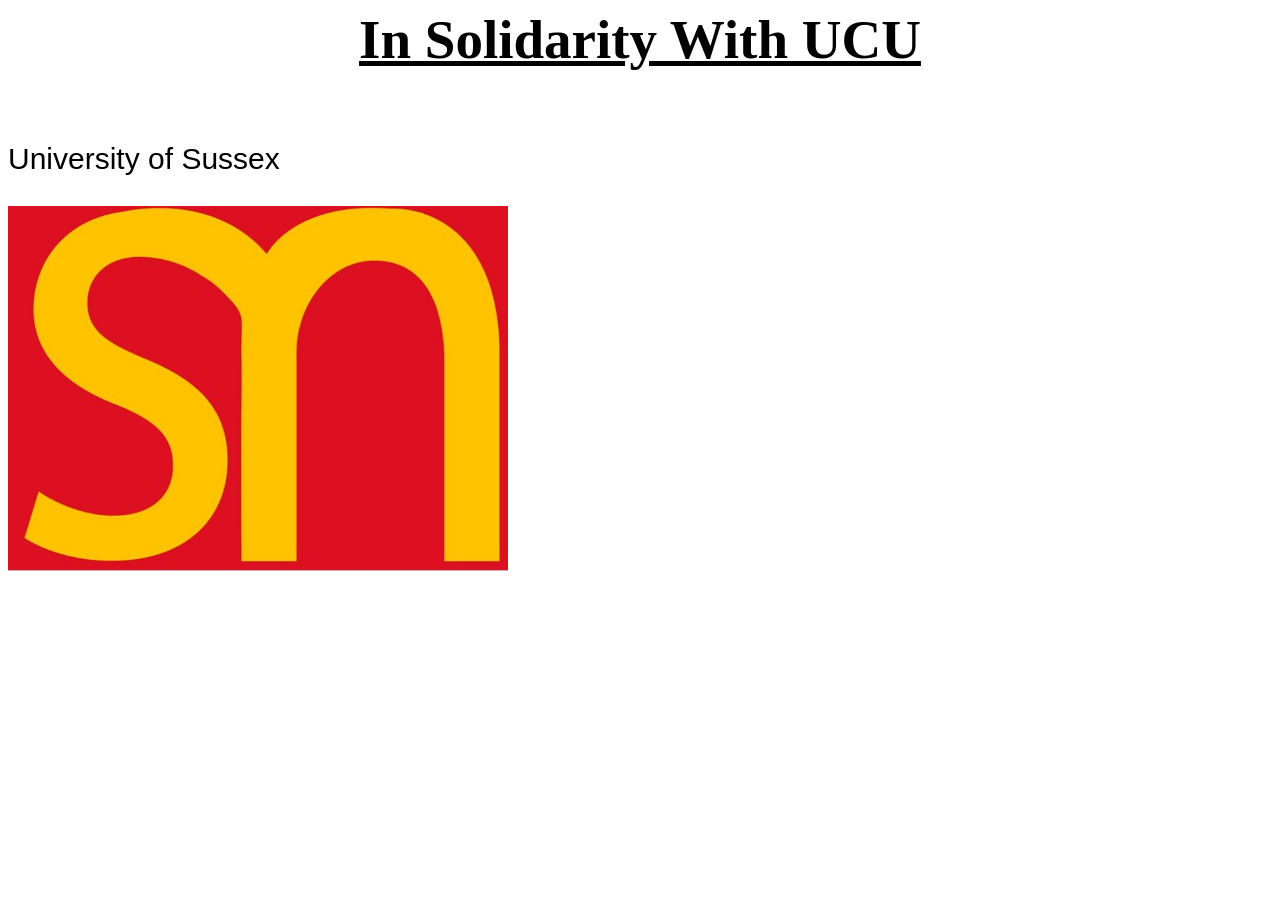
<file: index.html>
<html>
  <head>
    <meta name="viewport" content="width=device-width; initial-scale=1.0">
    <title>popup-collection</title>
    <link rel="stylesheet" type= "text/css" href="css/main.css">
  </head>
    <h1 class="title"> In Solidarity With UCU</h1>
    <p class="paragraph"> <br>University of Sussex </p>
    <div class ="container">
      <img src="images/usimage.jpg" alt="US" class"image" style="width:500px;height=400px">
      <div class="overlay">
        <div class="text">Lets all respond in our own way, with our own creativity. We all respect and support the strike
      lets keep adding to this website. Share your ideas at the following email address and we will try to put it in. Feel
      free to send in drawings or notes, express with art and lets see what it results in!
  </div>
<audio autoplay>
<source src="audio-clips/us-audio.ogg" type="audio/ogg">
Your browser does not support the audio element.
</audio>
</html>
</file>
<file: css/main.css>
.container{
  position:relative;
  width: 50%;
}
.h1{
  color: black;
  font-size: 100px;
  text-align:center;
}
.p{
  font-family: verdana;
  font-size: 20px;
}
.image{
  display:block;
  width:auto;
  height:auto;
}
.overlay {
  position: absolute;
  top:0;
  bottom: 0;
  left:0;
  right:0;
  height: 365px;
  width: 500px;
  opacity:-2;
  transition:.5s ease;
  background-color: black;
  background-blend-mode: luminosity;
}
.container:hover .overlay{
  opacity:1;
}
.text{
  color: white;
  font-size:25px;
  position: absolute;
  top:10%;
  text-align:center;
}
.title{
  color: black;
  font-size: 55px;
  font-family: verdana;
  text-align:center;
  text-decoration:underline;
}
.paragraph{
  font-family: sans-serif;
  font-size: 30px;
  text-align: left;
}
</file>
